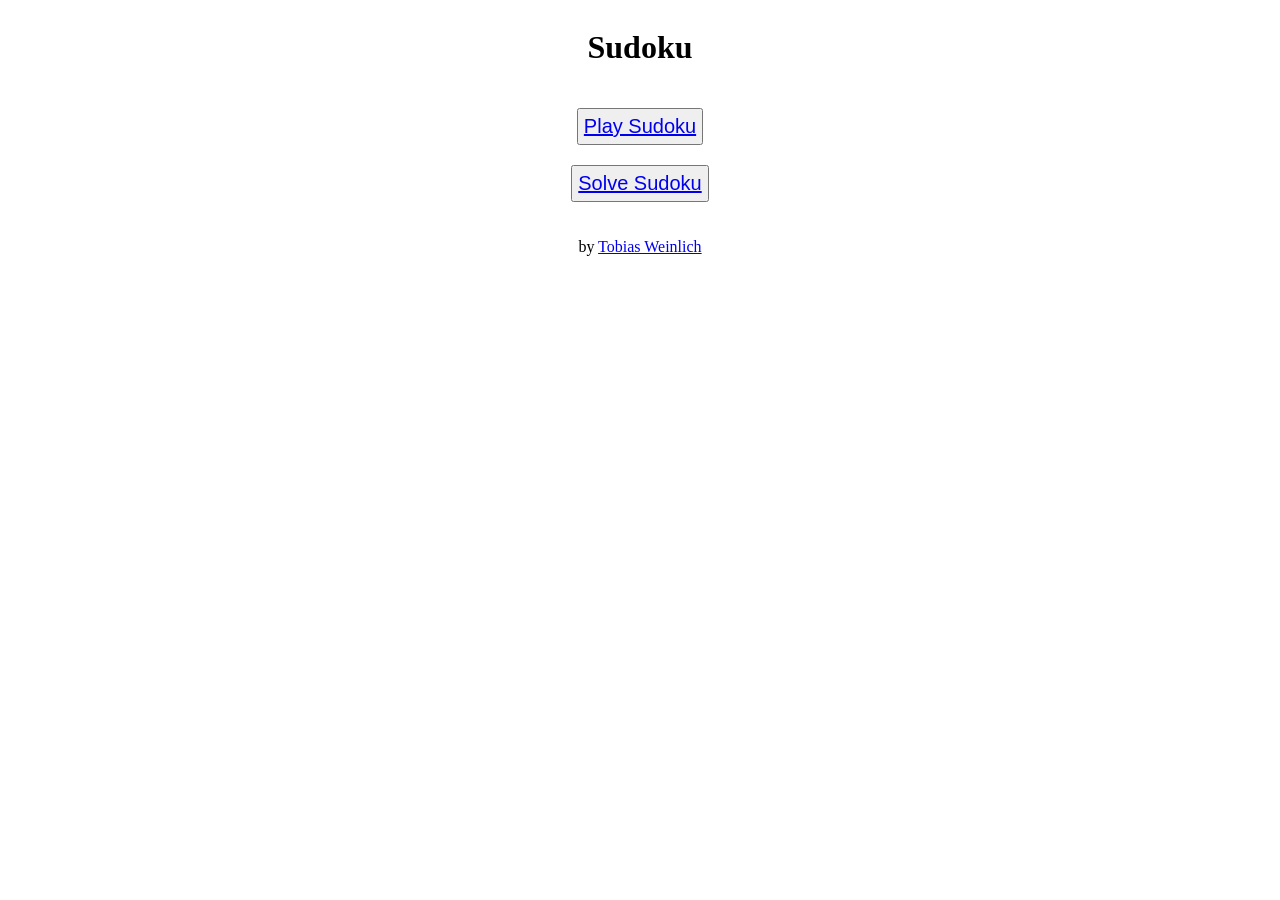
<file: index.html>
<!DOCTYPE html>
<html lang="en">

    <head>
        <meta charset="utf-8">
        <meta name="viewport" content="width=device-width, initial-scale=1">
        <title>Sudoku</title>
        <link rel="stylesheet" href="style.css">
    </head>

    <body>
        <h1>Sudoku</h1>

        <button><a href="sudoku-game/sudoku-game.html">Play Sudoku</a></button>
        <button><a href="sudoku-solver/sudoku-solver.html">Solve Sudoku</a></button>

        <p>by <a href="https://github.com/tobiwein" rel="author" target="_blank">Tobias Weinlich</a></p>

        <script src="script.js" defer></script>
    </body>

</html>
</file>
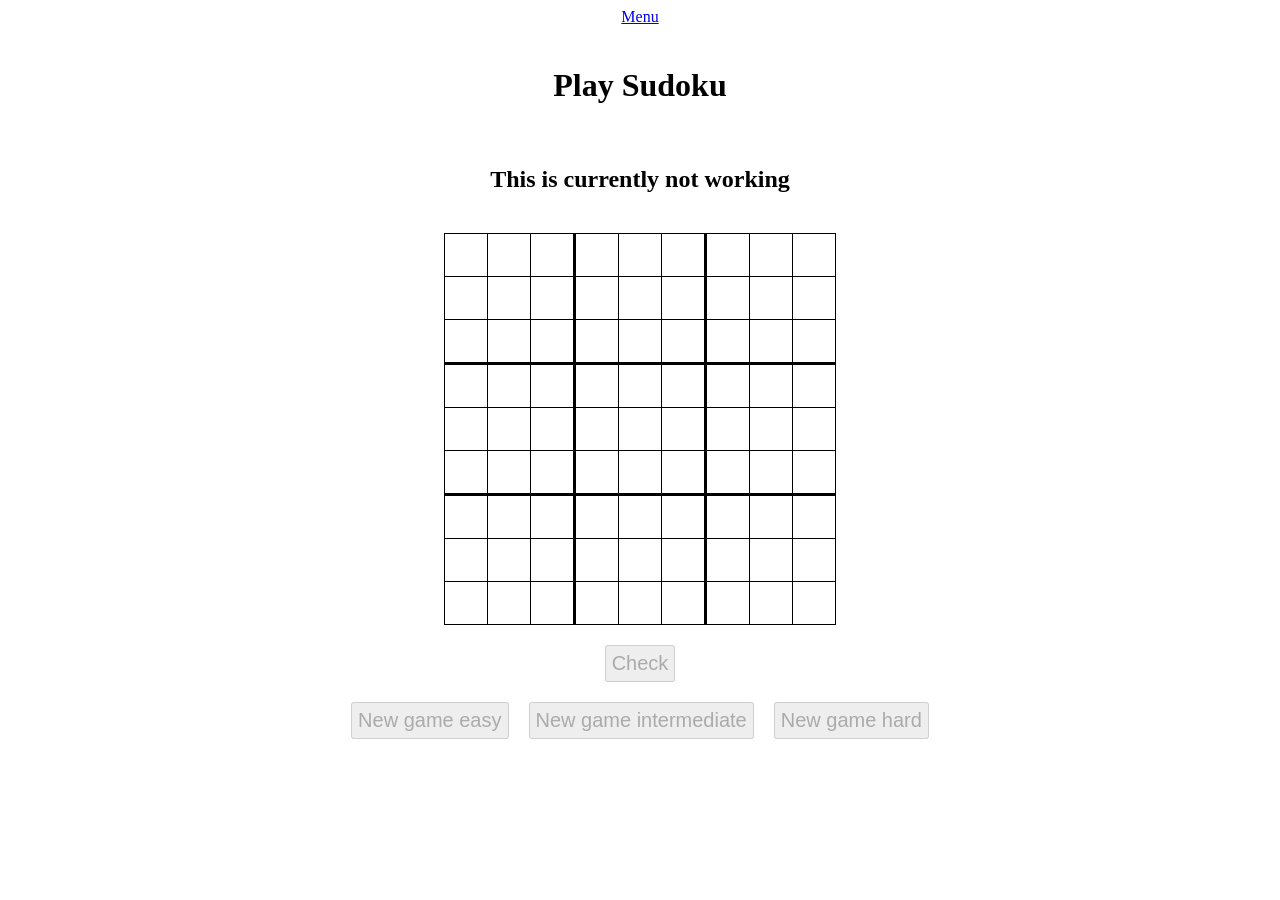
<file: sudoku-game/sudoku-game.html>
<!DOCTYPE html>
<html lang="en">

    <head>
        <meta charset="utf-8">
        <meta name="viewport" content="width=device-width, initial-scale=1">
        <title>Sudoku Solver</title>
        <link rel="stylesheet" href="sudoku-game.css">
    </head>

    <body>
        <a href="../index.html">Menu</a>
        <h1>Play Sudoku</h1>
        <h2>This is currently not working</h2>

        <table id="sudoku-grid"></table>

        <p id="gridValid">Congratulation! You solved this Sudoku!</p>
        <p id="gridInvalid">There is at least one invalid cell!</p>

        <button onclick="checkGrid()" disabled>Check</button>

        <div class="buttons">
            <button onclick="newGame(32, 36)" disabled>New game easy</button>
            <button onclick="newGame(27, 31)" disabled>New game intermediate</button>
            <button onclick="newGame(22, 26)" disabled>New game hard</button>
        </div>

        <script src="sudoku-game.js" defer></script>
    </body>

</html>
</file>
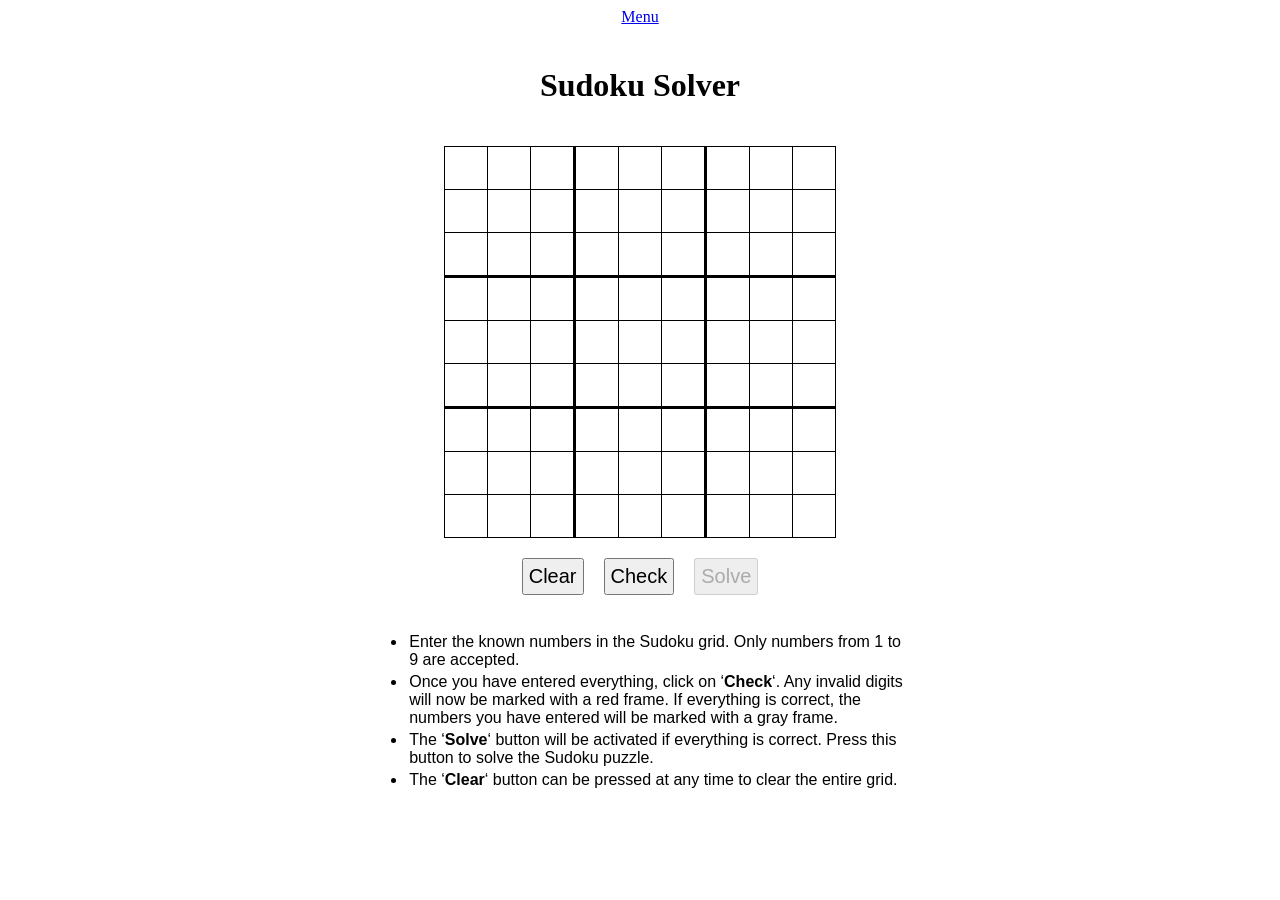
<file: sudoku-solver/sudoku-solver.html>
<!DOCTYPE html>
<html lang="en">

    <head>
        <meta charset="utf-8">
        <meta name="viewport" content="width=device-width, initial-scale=1">
        <title>Sudoku Solver</title>
        <link rel="stylesheet" href="sudoku-solver.css">
    </head>

    <body>
        <a href="../index.html">Menu</a>
        <h1>Sudoku Solver</h1>

        <table id="sudoku-grid"></table>

        <div class="buttons">
            <button id="clear-button" onclick="clearGrid()">
                Clear
            </button>
            <button id="check-button" onclick="checkGrid()">
                Check
            </button>
            <button id="solve-button" onclick="solveGrid()" disabled>
                Solve
            </button>
        </div>

        <ul>
            <li>Enter the known numbers in the Sudoku grid. Only numbers from 1 to 9 are accepted.</li>
            <li>Once you have entered everything, click on ‘<b>Check</b>‘. Any invalid digits will now be marked with a red frame. If everything is correct, the numbers you have entered will be marked with a gray frame.</li>
            <li>The ‘<b>Solve</b>‘ button will be activated if everything is correct. Press this button to solve the Sudoku puzzle.</li>
            <li>The ‘<b>Clear</b>‘ button can be pressed at any time to clear the entire grid.</li>
        </ul>

        <script src="sudoku-solver.js" defer></script>
    </body>

</html>
</file>
<file: style.css>
body {
    display: flex;
    flex-direction: column;
    align-items: center;
    gap: 20px;
}

.buttons {
    display: flex;
    align-items: center;
    gap: 20px;
}

button {
    font-size: 20px;
    padding: 5px;
}
</file>
<file: sudoku-game/sudoku-game.css>
body {
    display: flex;
    flex-direction: column;
    align-items: center;
    gap: 20px;
}

.buttons {
    display: flex;
    align-items: center;
    gap: 20px;
}

input {
    text-align: center;
    font-size: 20px;
    border: none;
}

input:focus {
    outline: none;
    border: none;
}

button {
    font-size: 20px;
    padding: 5px;
}

table {
    border-collapse: collapse;
}

td {
    border: 1px solid black;
    text-align: center;
    width: 40px;
    height: 40px;
}

.thick-right {
    border-right: 3px solid black;
}

.thick-bottom {
    border-bottom: 3px solid black;
}

ul {
    max-width: 40%;
    font-family: Arial, Helvetica, sans-serif;
}

li {
    padding: 2px;
}

p {
    display: none;
    padding: 2px;
}

#gridValid {
    background-color: greenyellow;
}

#gridInvalid {
    background-color: crimson;
    color: white;
}
</file>
<file: sudoku-solver/sudoku-solver.css>
body {
    display: flex;
    flex-direction: column;
    align-items: center;
    gap: 20px;
}

.buttons {
    display: flex;
    align-items: center;
    gap: 20px;
}

input {
    text-align: center;
    font-size: 20px;
    border: none;
}

input:focus {
    outline: none;
    border: none;
}

button {
    font-size: 20px;
    padding: 5px;
}

table {
    border-collapse: collapse;
}

td {
    border: 1px solid black;
    text-align: center;
    width: 40px;
    height: 40px;
}

.thick-right {
    border-right: 3px solid black;
}

.thick-bottom {
    border-bottom: 3px solid black;
}

ul {
    max-width: 40%;
    font-family: Arial, Helvetica, sans-serif;
}

li {
    padding: 2px;
}
</file>
